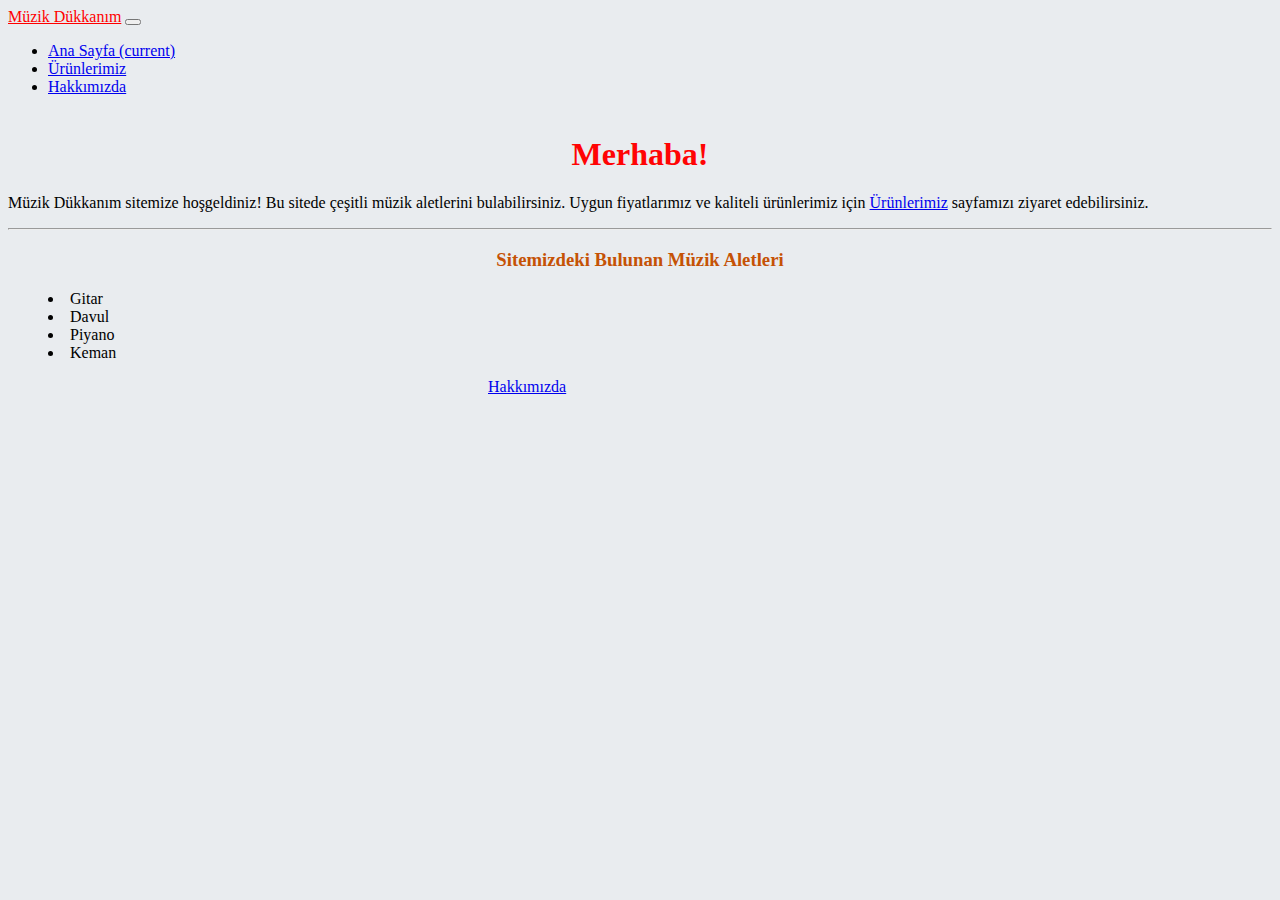
<file: Bootstrap/Bootstrap-musicShop/index.html>
<!doctype html>
<html lang="en">
  <head>
    <!-- Required meta tags -->
    <meta charset="utf-8">
    <meta name="viewport" content="width=device-width, initial-scale=1, shrink-to-fit=no">

    <!-- Bootstrap CSS -->
    <link rel="stylesheet" href="https://cdn.jsdelivr.net/npm/bootstrap@4.5.3/dist/css/bootstrap.min.css" integrity="sha384-TX8t27EcRE3e/ihU7zmQxVncDAy5uIKz4rEkgIXeMed4M0jlfIDPvg6uqKI2xXr2" crossorigin="anonymous">

    <title>Müzik Dükkanım | Ana Sayfa</title>

    
  </head>
  <body style="background-color: #E9ECEF;">
    <nav class="navbar navbar-expand-lg navbar-light bg-light navbar navbar-dark bg-dark">
        <a class="navbar-brand" href="index.html" style="color: red;">Müzik Dükkanım</a>
        <button class="navbar-toggler" type="button" data-toggle="collapse" data-target="#navbarNav" aria-controls="navbarNav" aria-expanded="false" aria-label="Toggle navigation">
          <span class="navbar-toggler-icon"></span>
        </button>
        <div class="collapse navbar-collapse" id="navbarNav">
          <ul class="navbar-nav">
            <li class="nav-item active">
              <a class="nav-link" href="index.html">Ana Sayfa <span class="sr-only">(current)</span></a>
            </li>
            <li class="nav-item">
              <a class="nav-link" href="product.html">Ürünlerimiz</a>
            </li>
            <li class="nav-item">
              <a class="nav-link" href="about-us.html">Hakkımızda</a>
            </li>
          </ul>
        </div>
      </nav>
    <main class="container">
        <div class="jumbotron" style="margin-top: 40px;">
            <h1 class="display-4" style="color: rgb(255, 4, 4); text-align: center;">Merhaba!</h1>
            <p>Müzik Dükkanım sitemize hoşgeldiniz! Bu sitede çeşitli müzik aletlerini bulabilirsiniz. Uygun fiyatlarımız ve kaliteli ürünlerimiz için <a href="product.html">Ürünlerimiz</a> sayfamızı ziyaret edebilirsiniz.</p>
            <hr class="my-4">
            <h3 style="color: #c55205; text-align: center;">Sitemizdeki Bulunan Müzik Aletleri</h3>
                <ul class="text-center" style="list-style-position: inside;">
                    <li>Gitar</li>
                    <li>Davul</li>
                    <li>Piyano</li>
                    <li>Keman</li>
                </ul>
                <a class="btn btn-primary" href="about-us.html" role="button" style="margin-left: 480px;">Hakkımızda</a>
            </div>
    </main>
    
    

    <!-- Optional JavaScript; choose one of the two! -->

    <!-- Option 1: jQuery and Bootstrap Bundle (includes Popper) -->
    <script src="https://code.jquery.com/jquery-3.5.1.slim.min.js" integrity="sha384-DfXdz2htPH0lsSSs5nCTpuj/zy4C+OGpamoFVy38MVBnE+IbbVYUew+OrCXaRkfj" crossorigin="anonymous"></script>
    <script src="https://cdn.jsdelivr.net/npm/bootstrap@4.5.3/dist/js/bootstrap.bundle.min.js" integrity="sha384-ho+j7jyWK8fNQe+A12Hb8AhRq26LrZ/JpcUGGOn+Y7RsweNrtN/tE3MoK7ZeZDyx" crossorigin="anonymous"></script>

    
  </body>
</html>
</file>
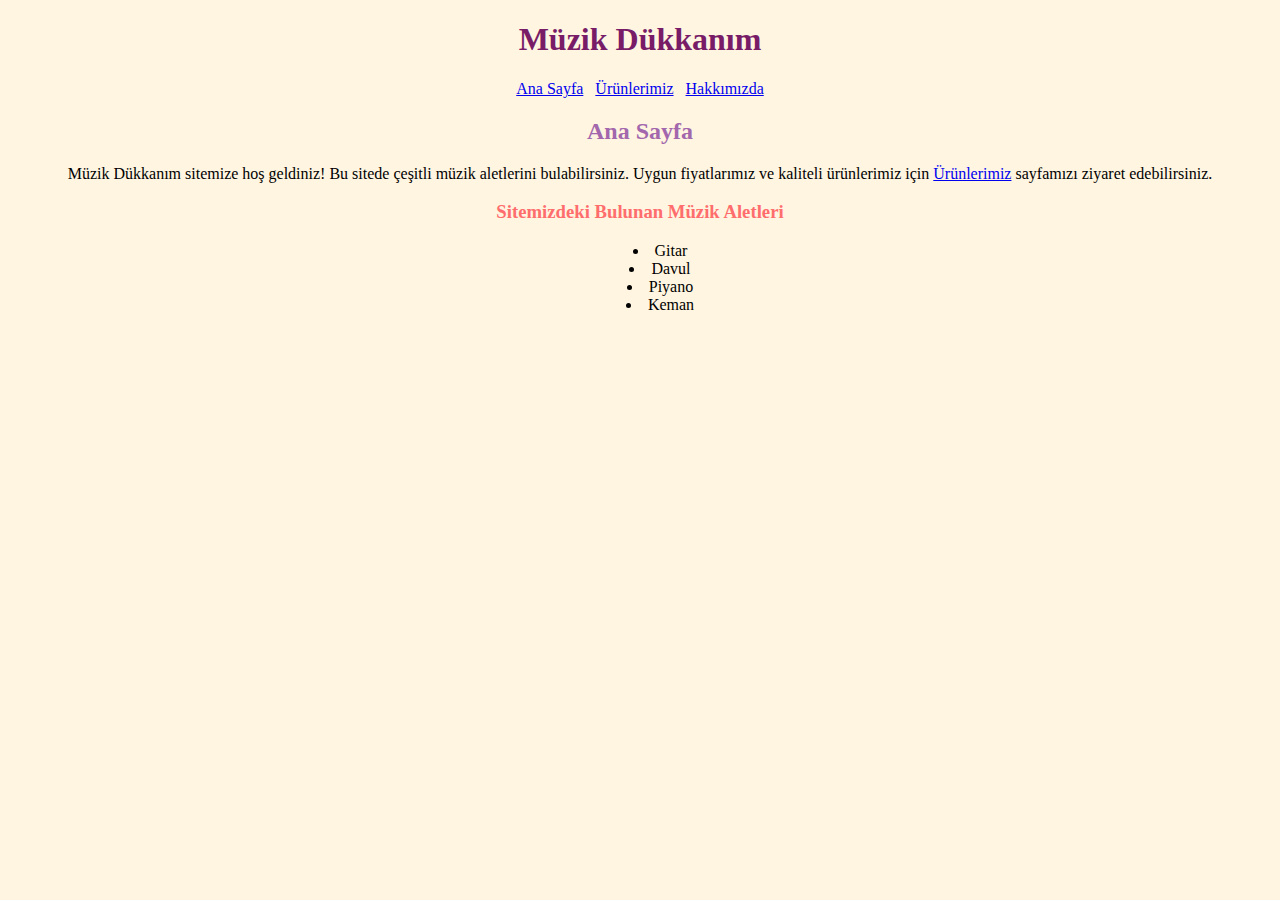
<file: Css/Css-musicShop/index.html>
<!DOCTYPE html>
<html lang="tr">
<head>
    <meta charset="UTF-8">
    <meta http-equiv="X-UA-Compatible" content="IE=edge">
    <meta name="viewport" content="width=device-width, initial-scale=1.0">
    <title>Müzik Dükkanım | Ana Sayfa</title>
    <style>
        body {
            background-color: #FFF5E1;
        }
        h1 {
            color:#781C68;
            text-align: center;
        }
        .links {
            text-align: center;
        }
        .first-article {
            text-align: center;
        }

        ul {
            list-style-position: inside;
        }
    </style>
</head>
<body>
    <h1>Müzik Dükkanım</h1>
    
    <div class="links">
        <a href="index.html">Ana Sayfa</a> &nbsp;
        <a href="product.html">Ürünlerimiz</a> &nbsp;
        <a href="about-us.html">Hakkımızda</a>
    </div>
    
    <article class="first-article">
        <h2 style="color: #A267AC;">Ana Sayfa</h2>
        <p>Müzik Dükkanım sitemize hoş geldiniz! Bu sitede çeşitli müzik aletlerini bulabilirsiniz. Uygun fiyatlarımız ve kaliteli ürünlerimiz için <a href="product.html">Ürünlerimiz</a> sayfamızı ziyaret edebilirsiniz.</p>
        <h3 style="color: #FF6D6D;">Sitemizdeki Bulunan Müzik Aletleri</h3>
        <ul>
            <li>Gitar</li>
            <li>Davul</li>
            <li>Piyano</li>
            <li>Keman</li>
        </ul>
    </article>

</body>
</html>
</file>
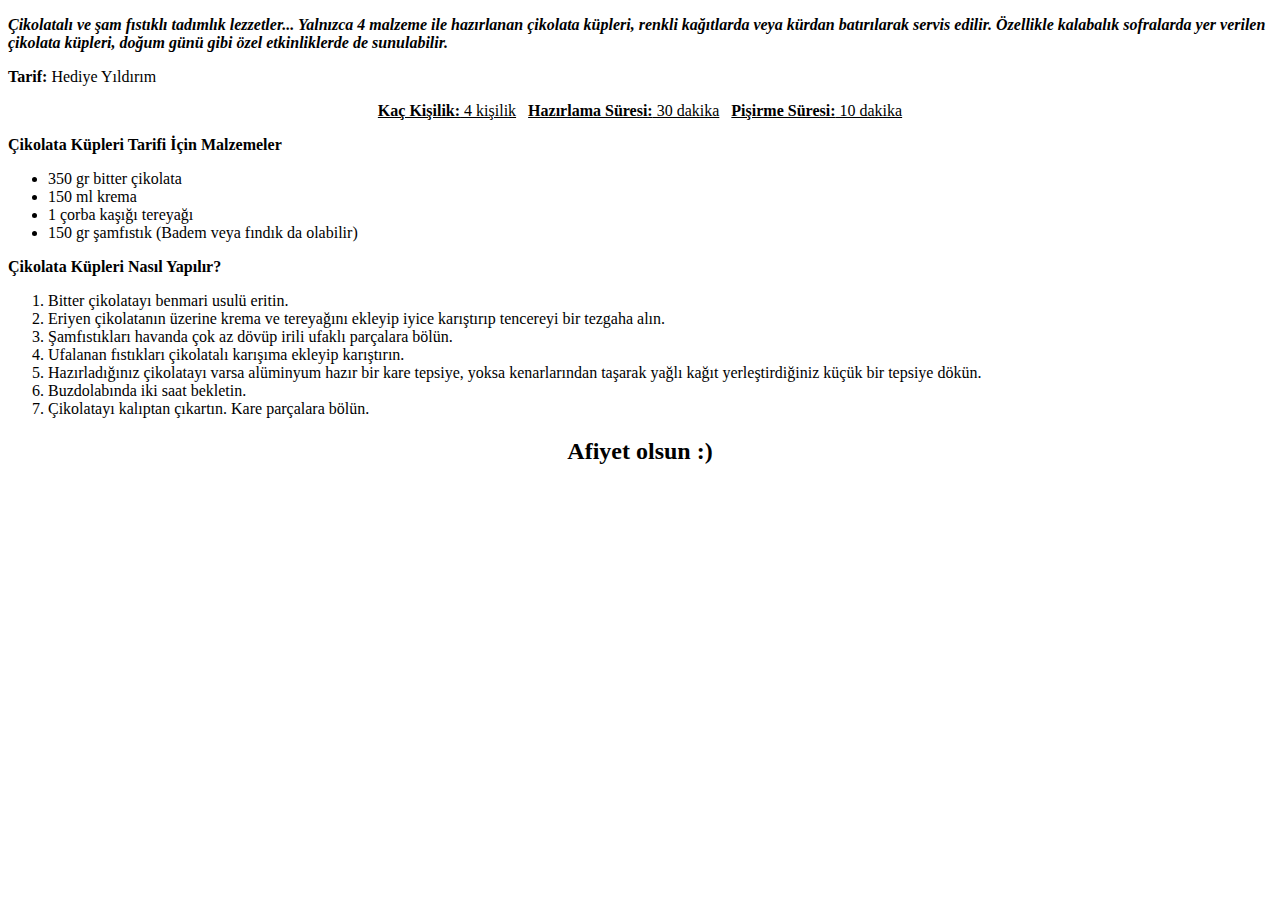
<file: Html/Html-Recipe/index.html>
<!DOCTYPE html>
<html lang="tr">
<head>
    <meta charset="UTF-8">
    <meta http-equiv="X-UA-Compatible" content="IE=edge">
    <meta name="viewport" content="width=device-width, initial-scale=1.0">
    <title>Çikolata Küp Tarifi | Ödev 3</title>
</head>
<body>
    <!-- Navbar - Start -->
    <header>
        <nav>
            <p> <b><i>Çikolatalı ve şam fıstıklı tadımlık lezzetler... Yalnızca 4 malzeme ile hazırlanan çikolata küpleri, renkli kağıtlarda veya kürdan batırılarak servis edilir. Özellikle kalabalık sofralarda yer verilen çikolata küpleri, doğum günü gibi özel etkinliklerde de sunulabilir. </i></b>
            </p>
            <p><b>Tarif:</b> Hediye Yıldırım</p>
        </nav>
    </header>
    <!-- Navbar - End -->

    <!-- Content - Start -->
    <section>
        <!-- Articles - Start -->
        <article >
            <center><p><b><u>Kaç Kişilik:</b> 4 kişilik</u> &nbsp <b> <u> Hazırlama Süresi:</b> 30 dakika</u> &nbsp <b> <u> Pişirme Süresi:</b> 10 dakika</u></p></center>
        </article>

        <article>
            <p>
                <b>Çikolata Küpleri Tarifi İçin Malzemeler</b>
            </p>
            <ul>
                <li>350 gr bitter çikolata</li>
                <li>150 ml krema</li>
                <li>1 çorba kaşığı tereyağı</li>
                <li>150 gr şamfıstık (Badem veya fındık da olabilir)</li>
            </ul>
        </article>
        <article>
            <p><b>Çikolata Küpleri Nasıl Yapılır?</b></p>
            <ol>
                <li>Bitter çikolatayı benmari usulü eritin.</li>
                <li>Eriyen çikolatanın üzerine krema ve tereyağını ekleyip iyice karıştırıp tencereyi bir tezgaha alın.</li>
                <li>Şamfıstıkları havanda çok az dövüp irili ufaklı parçalara bölün.</li>
                <li>Ufalanan fıstıkları çikolatalı karışıma ekleyip karıştırın.</li>
                <li>Hazırladığınız çikolatayı varsa alüminyum hazır bir kare tepsiye, yoksa kenarlarından taşarak yağlı kağıt yerleştirdiğiniz küçük bir tepsiye dökün. </li>
                <li>Buzdolabında iki saat bekletin.</li>
                <li>Çikolatayı kalıptan çıkartın. Kare parçalara bölün.</li>
            </ol>
        </article>
        <!-- Articles - End -->
    </section>
    <!-- Content - End -->

    <!-- Footer - Start -->
    <footer>
        <h2 align="center"><b>Afiyet olsun :)</b></h2>
    </footer>
</body>
</html>
</file>
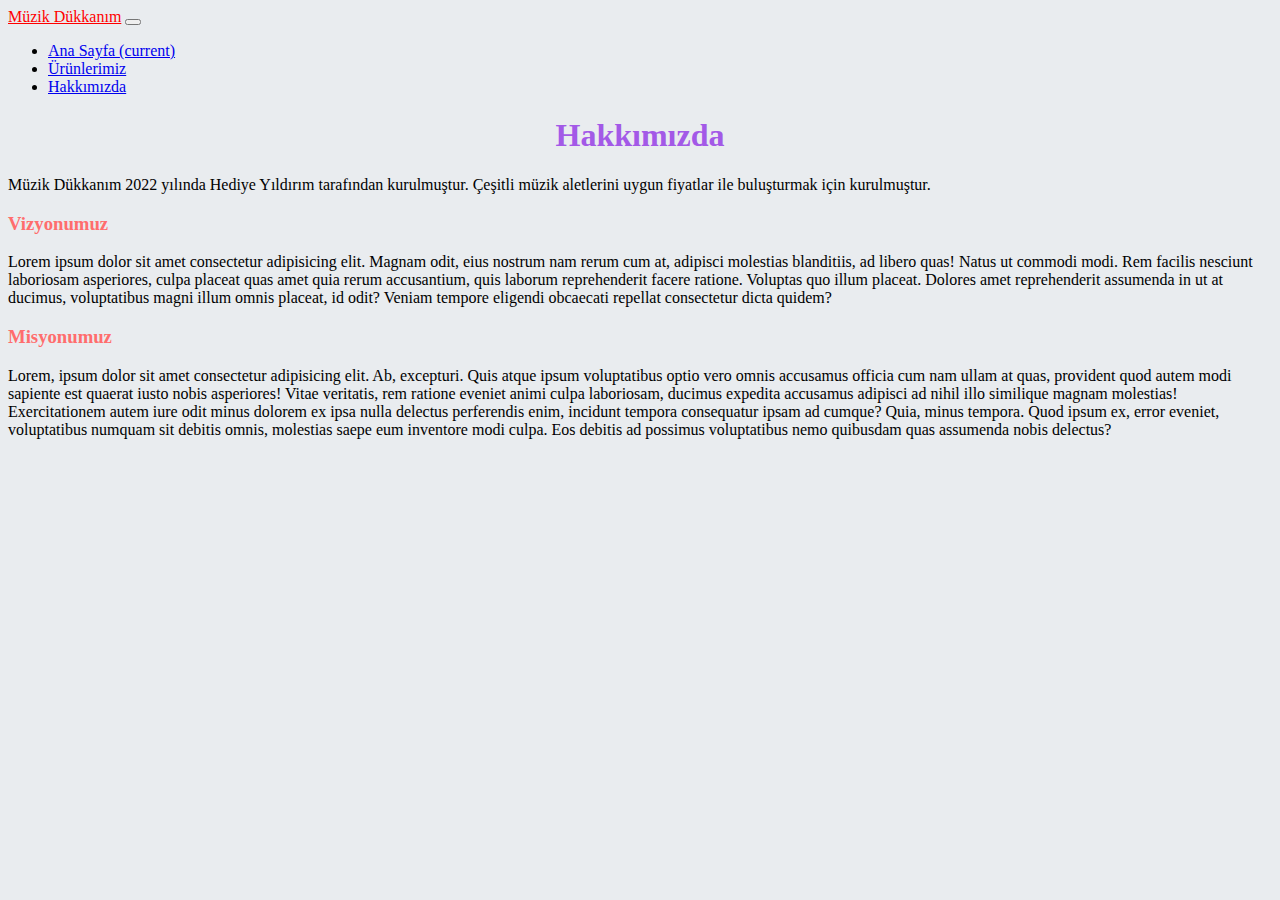
<file: Bootstrap/Bootstrap-musicShop/about-us.html>
<!doctype html>
<html lang="en">
  <head>
    <!-- Required meta tags -->
    <meta charset="utf-8">
    <meta name="viewport" content="width=device-width, initial-scale=1, shrink-to-fit=no">

    <!-- Bootstrap CSS -->
    <link rel="stylesheet" href="https://cdn.jsdelivr.net/npm/bootstrap@4.5.3/dist/css/bootstrap.min.css" integrity="sha384-TX8t27EcRE3e/ihU7zmQxVncDAy5uIKz4rEkgIXeMed4M0jlfIDPvg6uqKI2xXr2" crossorigin="anonymous">

    <title>Müzik Dükkanım | Hakkımızda</title>
  </head>
  <body style="background-color: #E9ECEF;">
    <nav class="navbar navbar-expand-lg navbar-light bg-light navbar navbar-dark bg-dark">
        <a class="navbar-brand" href="index.html" style="color: red;">Müzik Dükkanım</a>
        <button class="navbar-toggler" type="button" data-toggle="collapse" data-target="#navbarNav" aria-controls="navbarNav" aria-expanded="false" aria-label="Toggle navigation">
          <span class="navbar-toggler-icon"></span>
        </button>
        <div class="collapse navbar-collapse" id="navbarNav">
          <ul class="navbar-nav">
            <li class="nav-item active">
              <a class="nav-link" href="index.html">Ana Sayfa <span class="sr-only">(current)</span></a>
            </li>
            <li class="nav-item">
              <a class="nav-link" href="product.html">Ürünlerimiz</a>
            </li>
            <li class="nav-item">
              <a class="nav-link" href="about-us.html">Hakkımızda</a>
            </li>
          </ul>
        </div>
      </nav>
    <div class="card">
        <div class="card-body">
            <h1 style="text-align: center; color:rgb(163, 89, 231);">Hakkımızda</h1>
            <p>Müzik Dükkanım 2022 yılında Hediye Yıldırım tarafından kurulmuştur. Çeşitli müzik aletlerini uygun fiyatlar ile buluşturmak için kurulmuştur.</p>
            <h3 style="color: #FF6D6D;">Vizyonumuz</h3>
            <p>Lorem ipsum dolor sit amet consectetur adipisicing elit. Magnam odit, eius nostrum nam rerum cum at, adipisci molestias blanditiis, ad libero quas! Natus ut commodi modi. Rem facilis nesciunt laboriosam asperiores, culpa placeat quas amet quia rerum accusantium, quis laborum reprehenderit facere ratione. Voluptas quo illum placeat. Dolores amet reprehenderit assumenda in ut at ducimus, voluptatibus magni illum omnis placeat, id odit? Veniam tempore eligendi obcaecati repellat consectetur dicta quidem?</p>
            <h3 style="color: #FF6D6D;">Misyonumuz</h3>
            <p>Lorem, ipsum dolor sit amet consectetur adipisicing elit. Ab, excepturi. Quis atque ipsum voluptatibus optio vero omnis accusamus officia cum nam ullam at quas, provident quod autem modi sapiente est quaerat iusto nobis asperiores! Vitae veritatis, rem ratione eveniet animi culpa laboriosam, ducimus expedita accusamus adipisci ad nihil illo similique magnam molestias! Exercitationem autem iure odit minus dolorem ex ipsa nulla delectus perferendis enim, incidunt tempora consequatur ipsam ad cumque? Quia, minus tempora. Quod ipsum ex, error eveniet, voluptatibus numquam sit debitis omnis, molestias saepe eum inventore modi culpa. Eos debitis ad possimus voluptatibus nemo quibusdam quas assumenda nobis delectus?
            </p>
        </div>
      </div>
    

    <!-- Optional JavaScript; choose one of the two! -->

    <!-- Option 1: jQuery and Bootstrap Bundle (includes Popper) -->
    <script src="https://code.jquery.com/jquery-3.5.1.slim.min.js" integrity="sha384-DfXdz2htPH0lsSSs5nCTpuj/zy4C+OGpamoFVy38MVBnE+IbbVYUew+OrCXaRkfj" crossorigin="anonymous"></script>
    <script src="https://cdn.jsdelivr.net/npm/bootstrap@4.5.3/dist/js/bootstrap.bundle.min.js" integrity="sha384-ho+j7jyWK8fNQe+A12Hb8AhRq26LrZ/JpcUGGOn+Y7RsweNrtN/tE3MoK7ZeZDyx" crossorigin="anonymous"></script>

    
  </body>
</html>
</file>
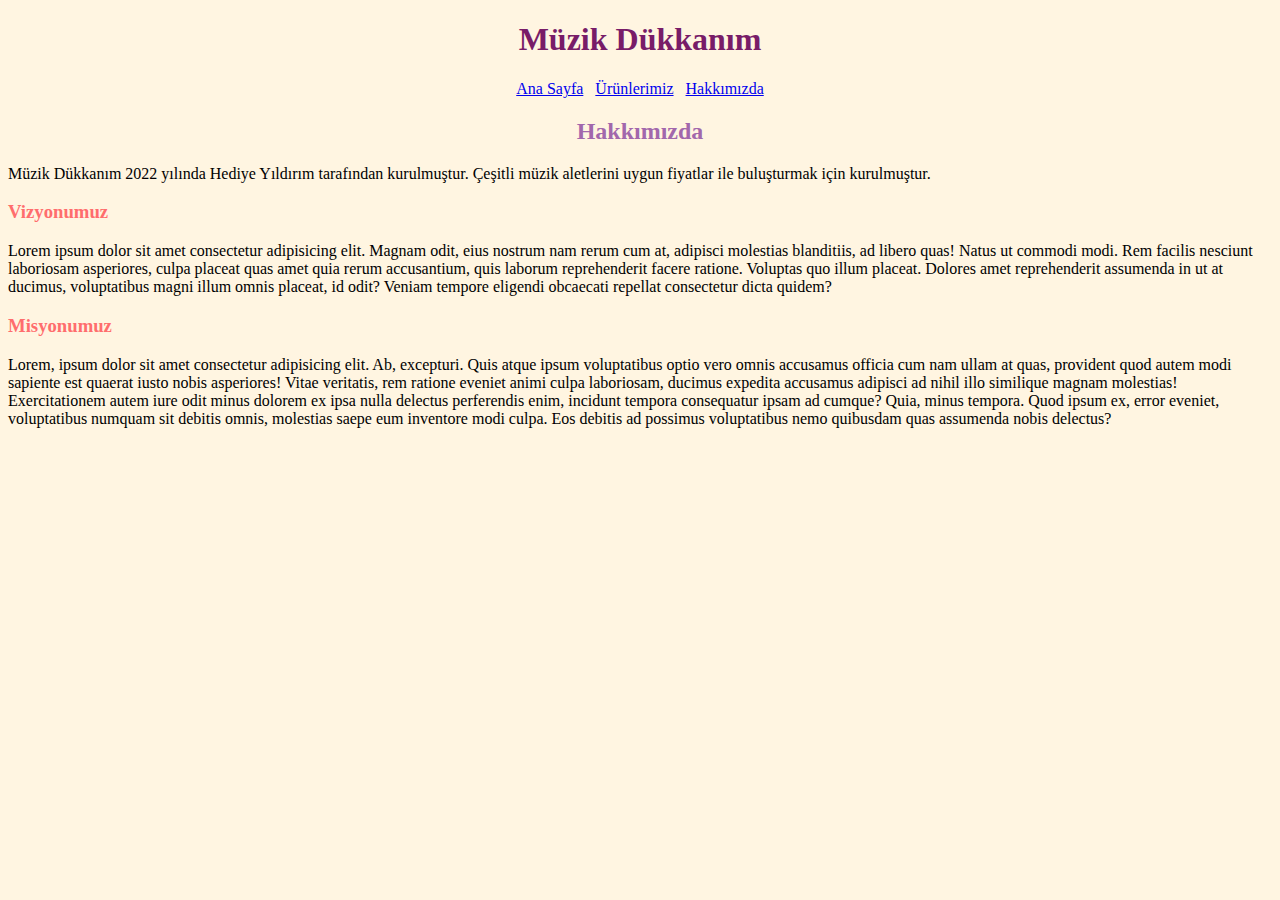
<file: Css/Css-musicShop/about-us.html>
<!DOCTYPE html>
<html lang="tr">
<head>
    <meta charset="UTF-8">
    <meta http-equiv="X-UA-Compatible" content="IE=edge">
    <meta name="viewport" content="width=device-width, initial-scale=1.0">
    <title>Müzik Dükkanım | Hakkımızda</title>
    <style>
        body {
            background-color: #FFF5E1;
        }
        h1 {
            color:#781C68;
            text-align: center;
        }
        .links {
            text-align: center;
        }
        .first-article {
            text-align: center;
        }
        .second-article {
            text-align: start;
        }
    </style>
</head>
<body>
    <h1>Müzik Dükkanım</h1>
    
    <div class="links">
        <a href="index.html">Ana Sayfa</a> &nbsp;
        <a href="product.html">Ürünlerimiz</a> &nbsp;
        <a href="about-us.html">Hakkımızda</a>
    </div>

    <article class="first-article">
        <h2 style="color:#A267AC ;">Hakkımızda</h2>
        <p style="text-align: start;">Müzik Dükkanım 2022 yılında Hediye Yıldırım tarafından kurulmuştur. Çeşitli müzik aletlerini uygun fiyatlar ile buluşturmak için kurulmuştur.</p>
    </article>
    <article class="second-article">
        <h3 style="color: #FF6D6D;">Vizyonumuz</h3>
        <p>Lorem ipsum dolor sit amet consectetur adipisicing elit. Magnam odit, eius nostrum nam rerum cum at, adipisci molestias blanditiis, ad libero quas! Natus ut commodi modi. Rem facilis nesciunt laboriosam asperiores, culpa placeat quas amet quia rerum accusantium, quis laborum reprehenderit facere ratione. Voluptas quo illum placeat. Dolores amet reprehenderit assumenda in ut at ducimus, voluptatibus magni illum omnis placeat, id odit? Veniam tempore eligendi obcaecati repellat consectetur dicta quidem?</p>
        <h3 style="color: #FF6D6D; text-align: start;">Misyonumuz</h3>
        <p>Lorem, ipsum dolor sit amet consectetur adipisicing elit. Ab, excepturi. Quis atque ipsum voluptatibus optio vero omnis accusamus officia cum nam ullam at quas, provident quod autem modi sapiente est quaerat iusto nobis asperiores! Vitae veritatis, rem ratione eveniet animi culpa laboriosam, ducimus expedita accusamus adipisci ad nihil illo similique magnam molestias! Exercitationem autem iure odit minus dolorem ex ipsa nulla delectus perferendis enim, incidunt tempora consequatur ipsam ad cumque? Quia, minus tempora. Quod ipsum ex, error eveniet, voluptatibus numquam sit debitis omnis, molestias saepe eum inventore modi culpa. Eos debitis ad possimus voluptatibus nemo quibusdam quas assumenda nobis delectus?

        </p>
    </article>
        
    
</body>
</html>
</file>
